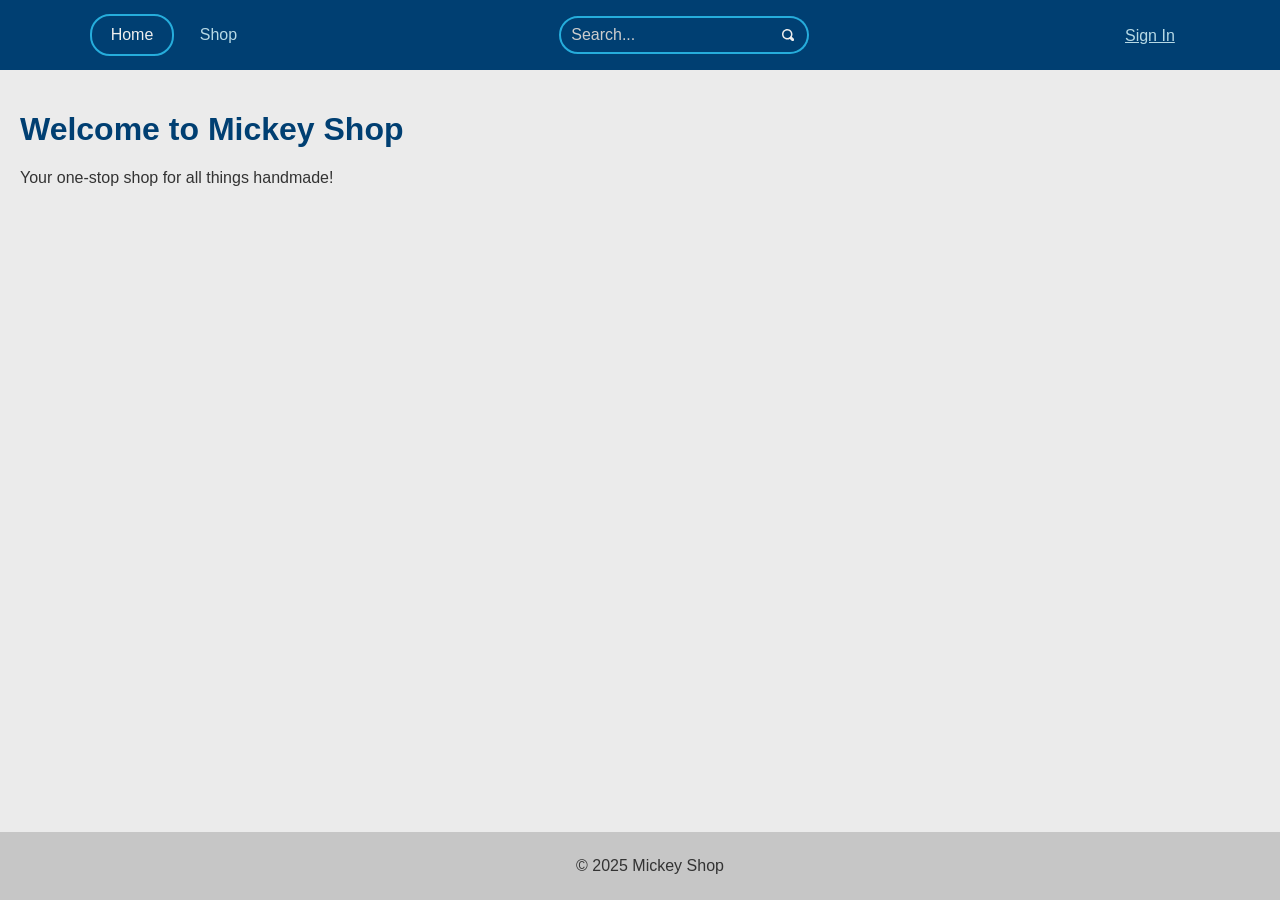
<file: public/index.html>
<!DOCTYPE html>
<html>
<head>
    <title>Mickey Shop</title>
    <link rel="stylesheet" type="text/css" href="styles/site.css">
    <script src="js/nav-bar.js"></script>
</head>
<body>
    <div class="header">
        <div class="header-body">            
            <div class="main-nav" id="main_nav">
                <a href="/" class="active">Home</a>
                <a href="/products">Shop</a>
                <a href="/cart" id="nav_cart" style="display:none;">Cart</a>
            </div>
            <div class="search-bar">
                <form method="get" action="/products">
                    <input type="text" name="search" placeholder="Search..."/>
                    <button><svg xmlns="http://www.w3.org/2000/svg" width="12" height="12" viewBox="0 0 8 8"><path fill="currentColor" d="M3.5 0C1.57 0 0 1.57 0 3.5S1.57 7 3.5 7c.59 0 1.17-.14 1.66-.41a1 1 0 0 0 .13.13l1 1a1.02 1.02 0 1 0 1.44-1.44l-1-1a1 1 0 0 0-.16-.13c.27-.49.44-1.06.44-1.66c0-1.93-1.57-3.5-3.5-3.5zm0 1C4.89 1 6 2.11 6 3.5c0 .66-.24 1.27-.66 1.72l-.03.03a1 1 0 0 0-.13.13c-.44.4-1.04.63-1.69.63c-1.39 0-2.5-1.11-2.5-2.5s1.11-2.5 2.5-2.5z"/></svg></button>
                </form>
            </div>
            <a href="/user" id="user_link" style="visibility: hidden;">Sign In</a>
        </div>
    </div>
    <div class="content">
        <h1>Welcome to Mickey Shop</h1>
        <p>Your one-stop shop for all things handmade!</p>  
    </div>
    <div class="footer">
        <p>&copy; 2025 Mickey Shop</p>
    </div>
</body>
</html>
</file>
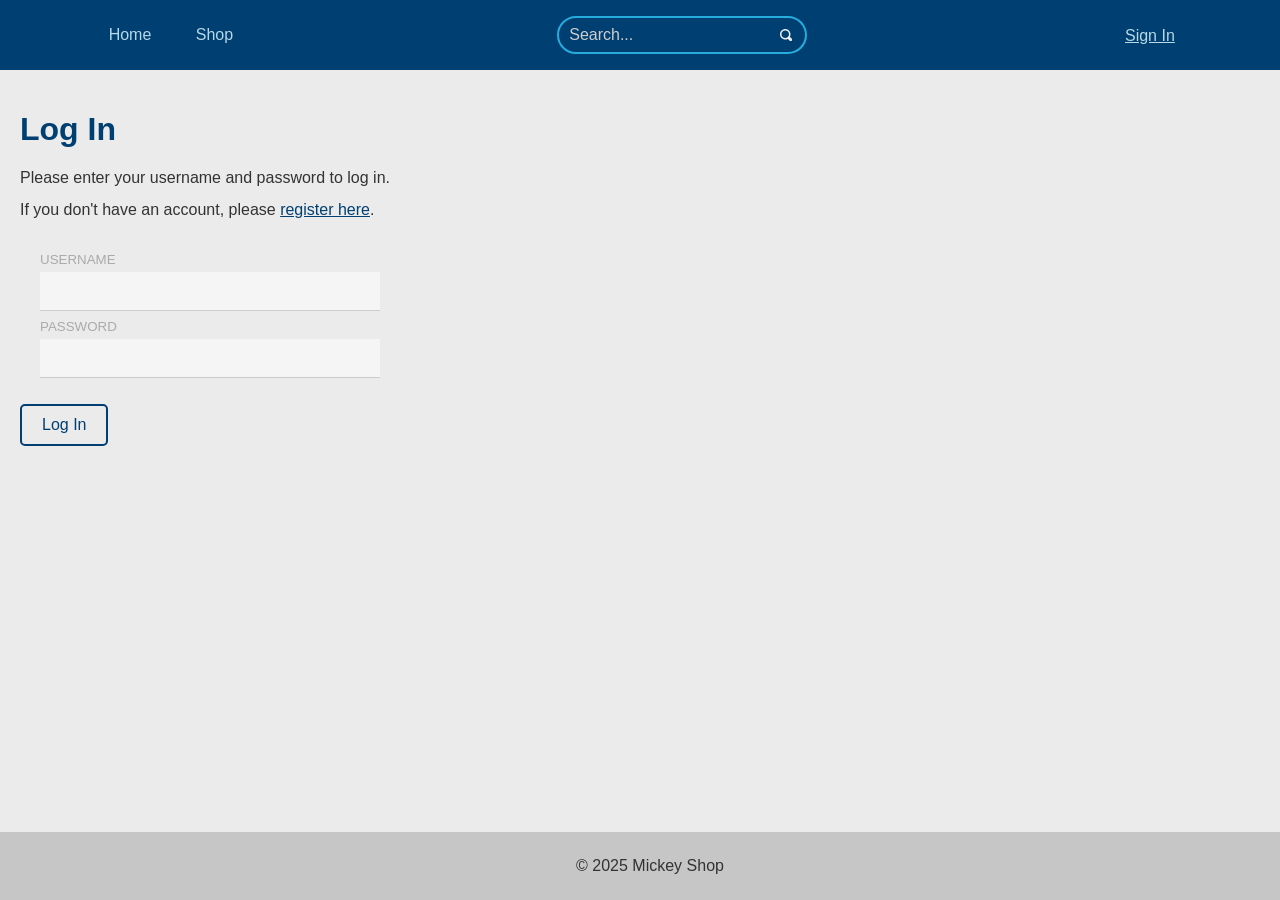
<file: public/user.html>
<!DOCTYPE html>
<html>
<head>
    <title>Mickey Shop</title>
    <link rel="stylesheet" type="text/css" href="styles/site.css">
    <script src="js/nav-bar.js"></script>
    <script src="js/user.js"></script>
</head>
<body>
    <div class="header">
        <div class="header-body">            
            <div class="main-nav" id="main_nav">
                <a href="/">Home</a>
                <a href="/products">Shop</a>
                <a href="/cart" id="nav_cart" style="display:none;">Cart</a>
            </div>
            <div class="search-bar">
                <form method="get" action="/products">
                    <input type="text" name="search" placeholder="Search..."/>
                    <button><svg xmlns="http://www.w3.org/2000/svg" width="12" height="12" viewBox="0 0 8 8"><path fill="currentColor" d="M3.5 0C1.57 0 0 1.57 0 3.5S1.57 7 3.5 7c.59 0 1.17-.14 1.66-.41a1 1 0 0 0 .13.13l1 1a1.02 1.02 0 1 0 1.44-1.44l-1-1a1 1 0 0 0-.16-.13c.27-.49.44-1.06.44-1.66c0-1.93-1.57-3.5-3.5-3.5zm0 1C4.89 1 6 2.11 6 3.5c0 .66-.24 1.27-.66 1.72l-.03.03a1 1 0 0 0-.13.13c-.44.4-1.04.63-1.69.63c-1.39 0-2.5-1.11-2.5-2.5s1.11-2.5 2.5-2.5z"/></svg></button>
                </form>
            </div>
            <a href="/user" id="user_link" style="visibility: hidden;">Sign In</a>
        </div>
    </div>
    <div class="content" style="display: none;">
        <h1 id="user_title">Log In</h1>
        <div id="user_message" class="message">
            <p>Please enter your username and password to log in.</p>
            <p>If you don't have an account, please <a href="javascript:void(0);" id="register">register here</a>.</p>
        </div>        
        <br>
        <form id="login_form" onsubmit="login(event)" method="post">
            <label>
                <div>Username</div>
                <input type="text" name="username" id="username" required/>
            </label>
            <label>
                <div>Password</div>
                <input type="password" name="password" id="password" required/>
            </label>
            <div id="user_error" class="error-message"></div>
            <br>
            <button type="submit" id="user_submit">Log In</button>
        </form>   
    </div>
    <div class="footer">
        <p>&copy; 2025 Mickey Shop</p>
    </div>
</body>
</html>
</file>
<file: public/styles/site.css>
:root {
    --accent-color: #26addc;
    --dark-color: #003f72;
}

body {
    padding: 0;
    margin: 0;
    font-family: sans-serif;
    background-color: #ebebeb;
}

.header {
    background-color: var(--dark-color);
    color: white;
    display: flex;
    justify-content: center;
    padding: 5px 10px;
    position: fixed;
    width: 100%;
}

.header-body {
    display: flex;
    justify-content: space-between;
    align-items: center;
    max-width: 70em;
    width: 100%;
}

.main-nav a {
    text-decoration: none;
    color: #333;
    padding: 10px 15px;
    display: inline-block;
    min-width: 50px;
    text-align: center;
    color: #b6d9e5;
    border-radius: 20px;
}

.main-nav a:hover {
    background-color: #999fc054;
}

.main-nav a.active {
    border: 2px solid var(--accent-color);
    /* padding-bottom: 18px; */
    /* background-color: var(--accent-color); */
    color: #eee;
}

.footer {
    background-color: #c6c6c6;
    color: #333;
    text-align: center;
    padding: 10px;
    position: fixed;
    bottom: 0;
    width: 100%;
    margin-top: 50px;
}

.search-bar {
    width: 100%;
    max-width: 250px;
    position: relative;
}

.search-bar input {
    border-radius: 20px;
    height: 24px;
    width: calc(100% - 55px);
    border: 2px solid var(--accent-color) !important;
    outline: 0;
    background-color: transparent;
    padding: 5px 21px 5px 10px;
    color: #eee;
}

.search-bar input::placeholder {
  color: #cdcdcd;
}

.search-bar button {
    position: absolute;
    right: 0;
    top: 0;
    height: 100%;
    background-color: #003f72;
    color: #ededed;
    border-radius: 0 20px 20px 0;
    cursor: pointer;
    border: 2px solid var(--accent-color);
    border-left: 0;
    width: 40px;
    display: flex;
    align-items: center;
    justify-content: center;
    padding: 0;
}

#user_link {
    color: #b6d9e5;
    padding: 20px 15px;
    display: inline-block;
    min-width: 50px;
    text-align: center;
    display: flex;
    align-items: flex-end;
    height: 20px;    
    margin-right: 20px;
}

.content {
    padding: 90px 20px;
    margin: 0 auto;
    max-width: 80em;
    /* box-shadow: 0 0 10px rgba(0, 0, 0, 0.1); */
}

h1 {
    color: var(--dark-color);
}

p {
    color: #333;
    line-height: 1;
}

.home-page-grid {
    display: grid;
    grid-template-columns: 1fr 1fr;
}

.grid-title {
    font-size: 1.5em;
    margin-bottom: 10px;
    color: var(--dark-color);
    font-weight: 600;
    text-align: center;
}

label {
    display: block;
    margin-bottom: .5em;
}

label > div {
    font-size: 10pt;
    color: #aaa;
    margin-bottom: 5px;
    text-transform: uppercase;
}

input {
    border: 0;
    background-color: #f5f5f5;
    padding: 10px 10px;
    width: 20em;
    font-size: 12pt;
    border-bottom: 1px solid #ccc;
}

input:focus-visible {
    outline: 0;
    border-bottom: 2px solid var(--dark-color);
}

input::placeholder {
    color: #ccc;
}

button {
    border: 2px solid var(--dark-color);
    color: var(--dark-color);
    padding: 10px 20px;
    font-size: 12pt;
    border-radius: 5px;
    cursor: pointer;
    background-color: transparent;
}

button:hover {
    background-color: var(--dark-color);
    color: #eee;
}

button:disabled {
    background-color: #ccc;
    color: #666;
    cursor: default;
    border: 1px solid #999;
}
button:disabled:hover {
    background-color: #ccc;
    color: #666;
}

#login_form label {
    margin-left:20px;
}

a {
    color: var(--dark-color);
    font-size: 12pt;
}

.error-message {
    font-size: 12pt;
    color: #c82f2f;
}

.user-icon {
    color: #ccc;
    margin-left: 10px;
    display: inline-flex;
    /* margin-top: 5px; */
    /* margin-bottom: -5px; */
    align-items: flex-end;
}

.product-item {
    display: grid;
    grid-template-columns: 50% 1fr 1fr 1fr;
    margin-bottom: 20px;
    align-items: center;
    gap: 10px;
    padding: 5px 30px;
    border-bottom: 1px solid #555;
}

.product-item button {
    height: fit-content;
}

input[type="number"] {
    width: 50px;
    padding: 5px;
    border-radius: 5px;
    border: 1px solid #ccc;
    font-size: 12pt;
}
input[type="number"]:focus-visible {
    outline: 0;
    border: 2px solid var(--dark-color);
}

.price {
    font-size: 14pt;
    color: var(--dark-color);
    font-weight: 600;
}

.cart-item {
    display: grid;
    grid-template-columns: 50% 1fr 1fr 1fr;
    margin-bottom: 20px;
    align-items: center;
    gap: 10px;
    padding: 5px 30px;
    border-bottom: 1px solid #555;
}

.cart-header {
    display: flex;
    justify-content: space-between;
    align-items: center;
}

.cart-header button {
    font-size: 14pt;
    border-radius: 30px;
    padding: 15px 40px;
    background-color: var(--dark-color);
    color: #eee;
    border: 2px solid var(--dark-color);
}
.cart-header button:hover {
    background-color: #325e8b;
    border: 2px solid #325e8b;
}

.checkout-table {
    border-collapse: collapse;
}

.checkout-table td {
    padding: 15px 20px;
}
.checkout-table th {
    padding: 8px 20px;
    background-color: var(--dark-color);
    color: #eee;
}

.checkout-table td:last-child, .checkout-table th:last-child {
    text-align: right;
    padding-left: 100px;
} 

.checkout-table tbody tr:last-child {
    border-top: 1px solid #555;
}

button.remove:hover {
    background-color: #c82f2f;
    color: #eee;
    border: 2px solid #c82f2f;
}

.order-item {
    display: flex;
    gap: 20px;
}
</file>
